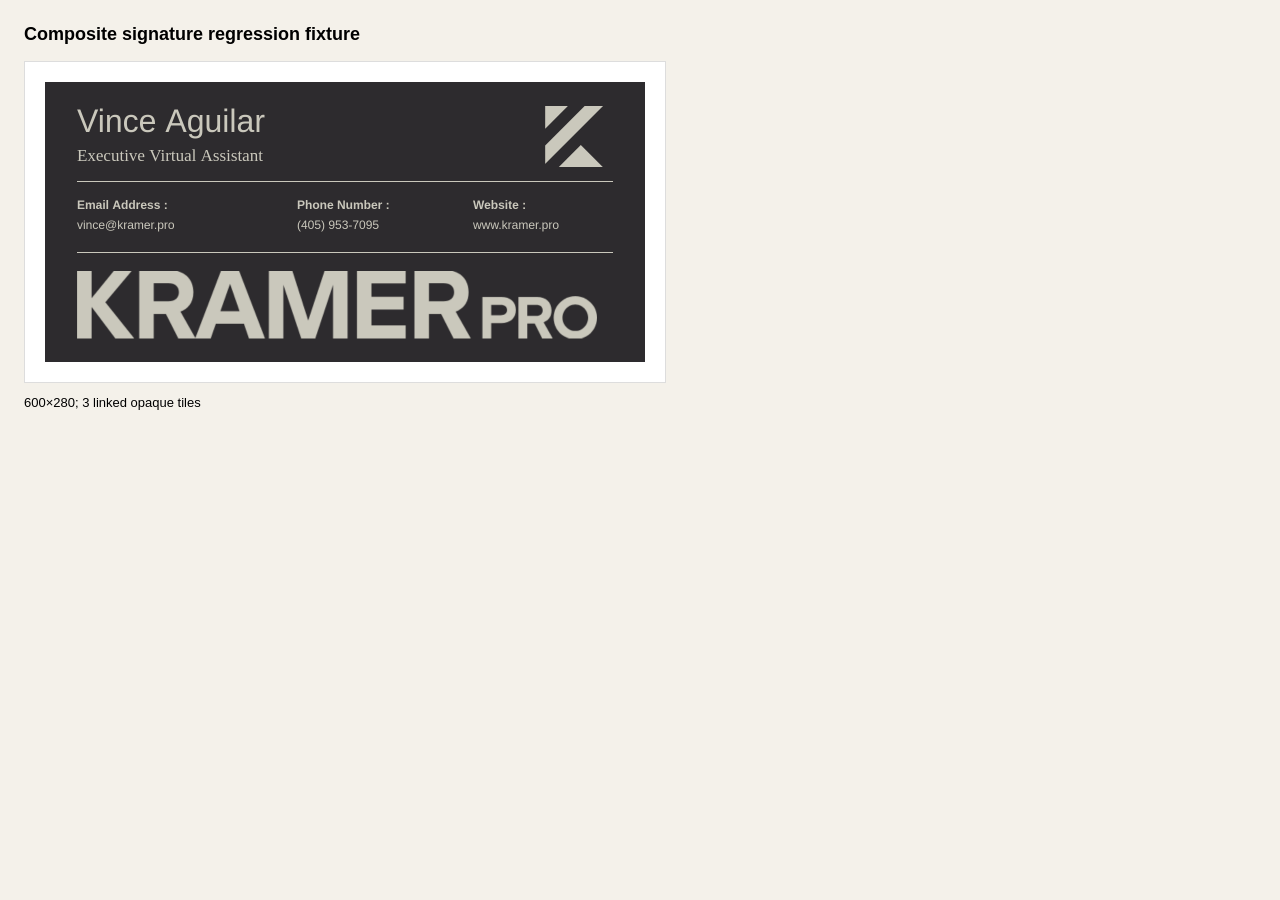
<file: test/render-fixture.html>
<!doctype html>
<html lang="en">
<head>
  <meta charset="utf-8">
  <meta name="viewport" content="width=device-width, initial-scale=1">
  <title>Kramer Pro render fixture</title>
  <style>
    body { margin: 24px; background: #f4f1ea; font-family: Arial, sans-serif; }
    main { width: min-content; }
    h1 { margin: 0 0 16px; font-size: 18px; }
    #preview { background: white; padding: 20px; border: 1px solid #ddd; }
    #status { margin: 12px 0 0; font-size: 13px; }
  </style>
</head>
<body>
  <main>
    <h1>Composite signature regression fixture</h1>
    <div id="preview"></div>
    <p id="status">Rendering...</p>
  </main>
  <script type="module" src="render-fixture.js"></script>
</body>
</html>
</file>
